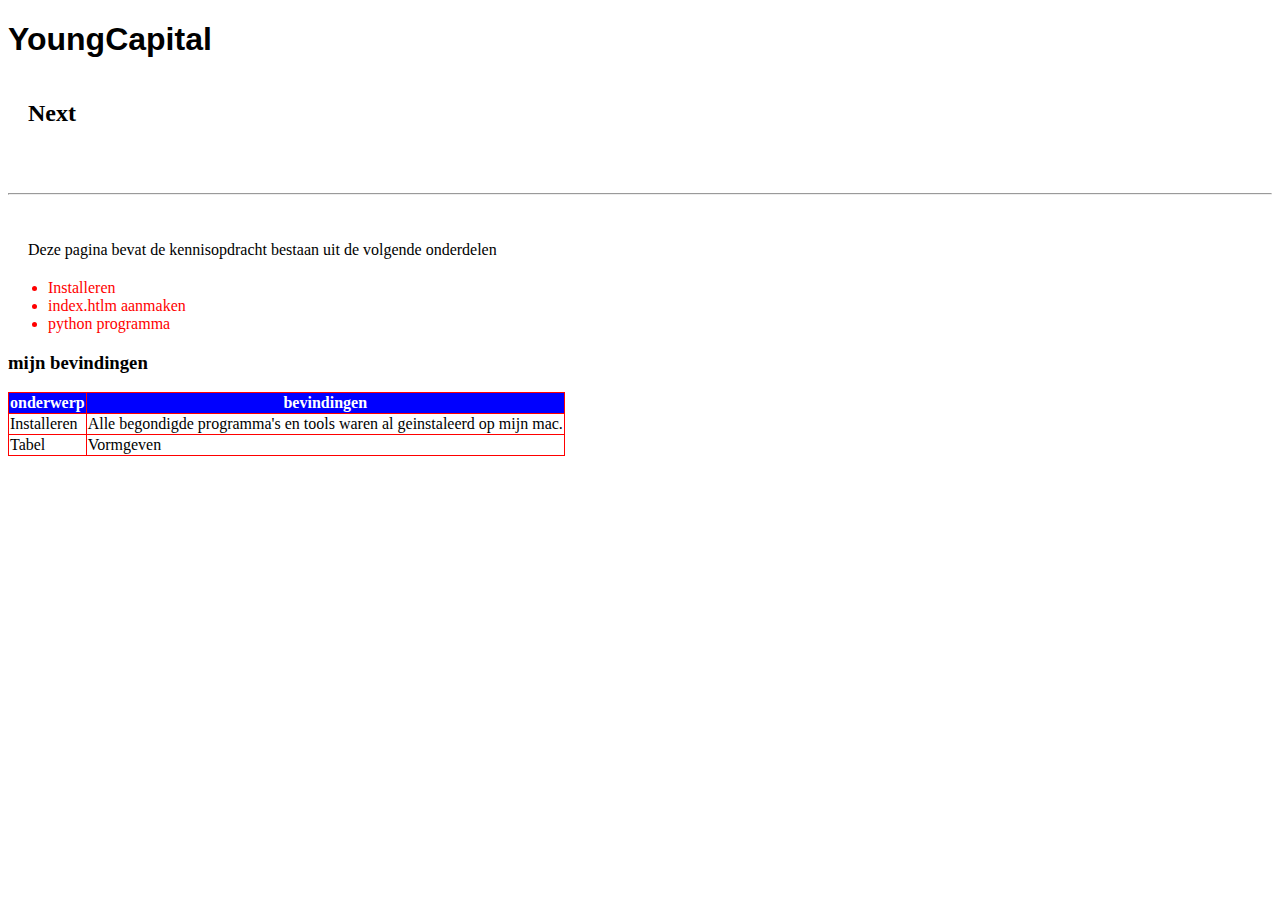
<file: nextyc/index.html>
<!DOCTYPE html>
<html lang="en">
<head>
    <meta charset="UTF-8">
    <meta name="viewport" content="width=device-width, initial-scale=1.0">
    <title>YoungCapital Next</title>
</head>
<body>
    <div>
        <h1 style="font-family: arial; ">YoungCapital</h1>
        <h2 style="padding: 20px;">Next</h2>
        <br>
        <hr>
        <br>
        <p style="margin: 20px">Deze pagina bevat de kennisopdracht bestaan uit de volgende onderdelen</p>
        <ul style="color: red">
            <li>Installeren</li>
            <li>index.htlm aanmaken</li>
            <li>python programma</li>
        </ul>
    </div>
    <div>
        <h3>mijn bevindingen</h3>
        <table border style="border:1px solid red; border-collapse: collapse;">
            <thead>
                <tr style="background-color: blue; color: white">
                    <th>onderwerp</th>
                    <th>bevindingen</th> 
                </tr>
            </thead>
            <tbody>
                <tr>
                    <td>Installeren</td>
                    <td>Alle begondigde programma's en tools waren al geinstaleerd op mijn mac.</td>
                </tr>
                <tr>
                    <td>Tabel</td>
                    <td>Vormgeven</td>
                </tr>
            </tbody>
        </table>
    </div>
</body>
</html>
</file>
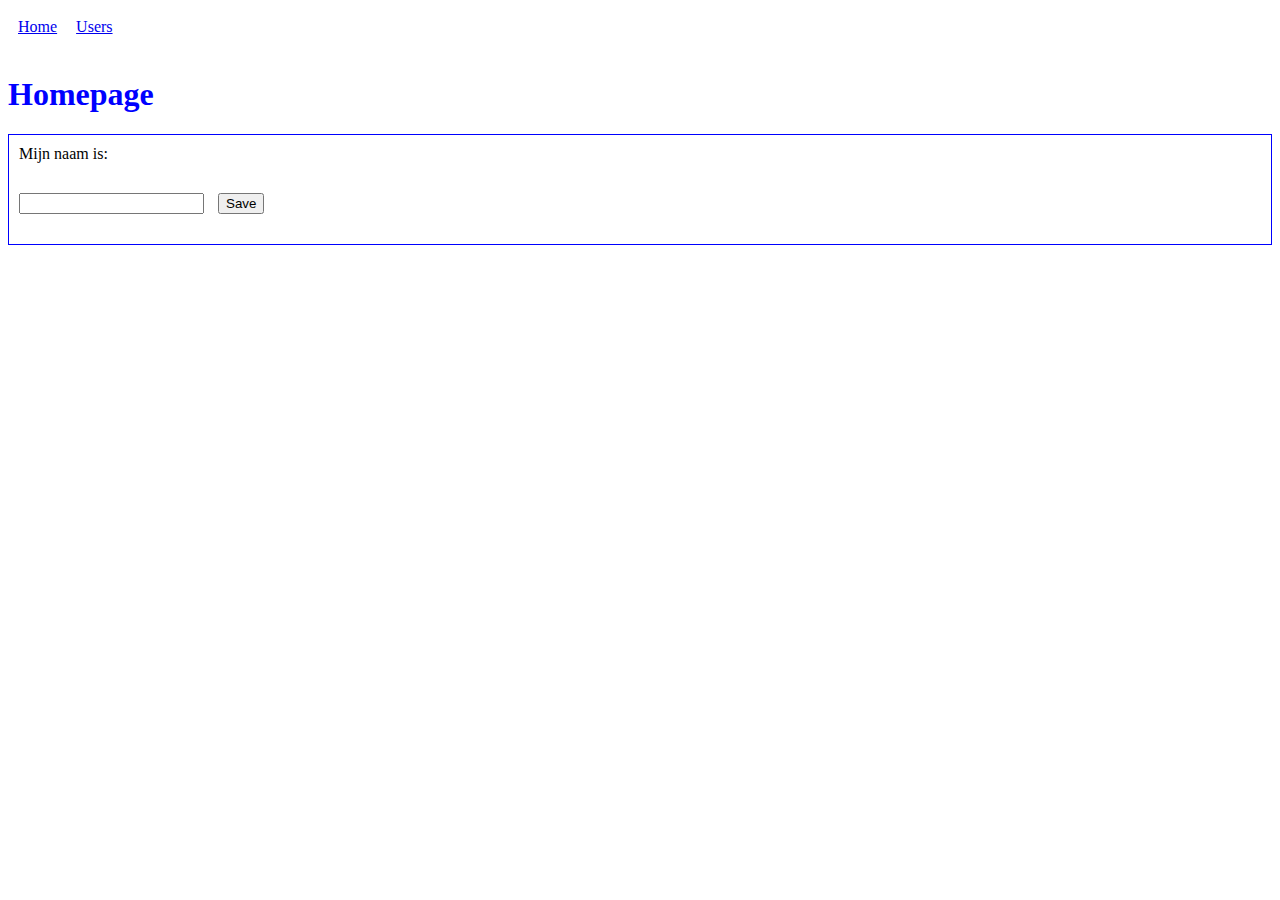
<file: node/web/index.html>
<!DOCTYPE html>
<html>

<head>
  <meta charset="utf-8" />
  <meta http-equiv="X-UA-Compatible" content="IE=edge" />
  <title>Dearly Tutorial</title>
  <meta name="viewport" content="width=device-width, initial-scale=1" />
  <link rel="stylesheet" type="text/css" media="screen" href="main.css" />
  <script src="main.js" type="text/javascript"></script>
</head>

<body>
  <div class="menu">
    <a href="index.html">Home</a>
    <a href="users.html">Users</a>
  </div>
  <h1>Homepage</h1>
  <div>
    <!-- <input id="input-box" type="text" placeholder="Type your name" /> -->

    <!-- <button class="btn-main" onclick="saveName()">Save Name</button> -->
  </div>

  <div id="popUp" style="display: none;">
    <button class="btn-main" onclick="showHideNotification('text')"></button>
  </div>


  <div class="name-header">
    <span> Mijn naam is: </span>
    <span id="name-box"></span>
    <div style="padding-top: 30px">
      <div style="padding-bottom: 20px">
        <input id="nameInput" />
        <button onclick="saveUserName()" style="margin-left: 10px">
          Save
        </button>
      </div>



      <div id="user-name"></div>
      <div id="age"></div>
      <div id="user-message" style="font-size: 20px"></div>
    </div>
  </div>

  <!-- <script src="../cli/cli.js"></script> -->
</body>

</html>
</file>
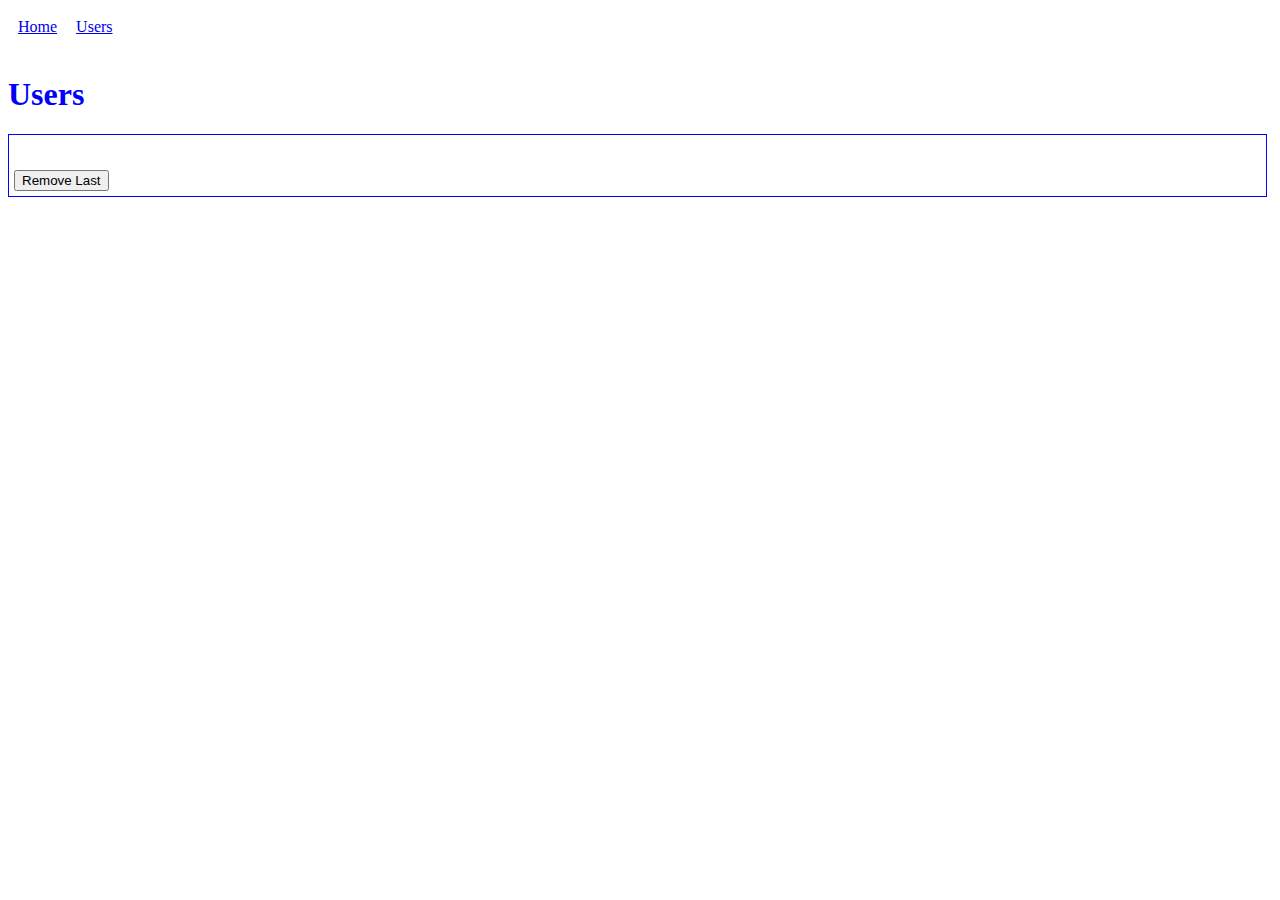
<file: node/web/users.html>
<!DOCTYPE html>
<html>
  <head>
    <meta charset="utf-8" />
    <meta http-equiv="X-UA-Compatible" content="IE=edge" />
    <title>Users</title>
    <meta name="viewport" content="width=device-width, initial-scale=1" />
    <link rel="stylesheet" type="text/css" media="screen" href="main.css" />
    <script src="main.js"></script>
  </head>
  <body>
    <div class="menu">
      <a href="index.html">Home</a>
      <a href="users.html">Users</a>
    </div>
    <!-- User list 
    
    fdsdajlkfdsj

    fdalskfjflsdk
    -->
    <h1>Users</h1>
    <div id="popUp" style="display: none;"></div>
    
    <div id="content-box">
      <ul id="name-list"></ul>

      <button onclick="removeUser()" style="margin-top: 30px">
        Remove Last
      </button>
    </div>

    <script src="users.js" type="text/javascript"></script>
  </body>
</html>
</file>
<file: node/web/main.css>
body {
  /* background-color: #ccc; */
  background-color: white;
}

h1 {
  color: blue;
}

.name-header {
  border: 1px solid blue;
  padding: 10px;
  margin: 20px 0;
}
#content-box {
  /* float: left; */
  border: 1px solid blue;
  padding: 5px;
  margin-right: 5px;
  margin-bottom: 20px;
}

.menu {
  padding: 10px;
  margin-bottom: 30px;
}

.menu a {
  margin-right: 15px;
}

.btn-main {
  background: blue;
  color: white;
  border-radius: 5px;
  border: 1px solid blue;
}

.btn-main:hover {
  background: skyblue;
}

#input-box {
  background-color: white;
  border-radius: 5px ;
}

#name-list {
  list-style: none;
  padding: 0;
  margin: 0;
}


#popUp {
  border: 2px solid #aaa;
  color: black;
  padding: 20px 5px;
  border-radius: 10px;
  font-weight: bold;
  background-color: rgb(203, 197, 197);
  visibility: visible;
}
</file>
